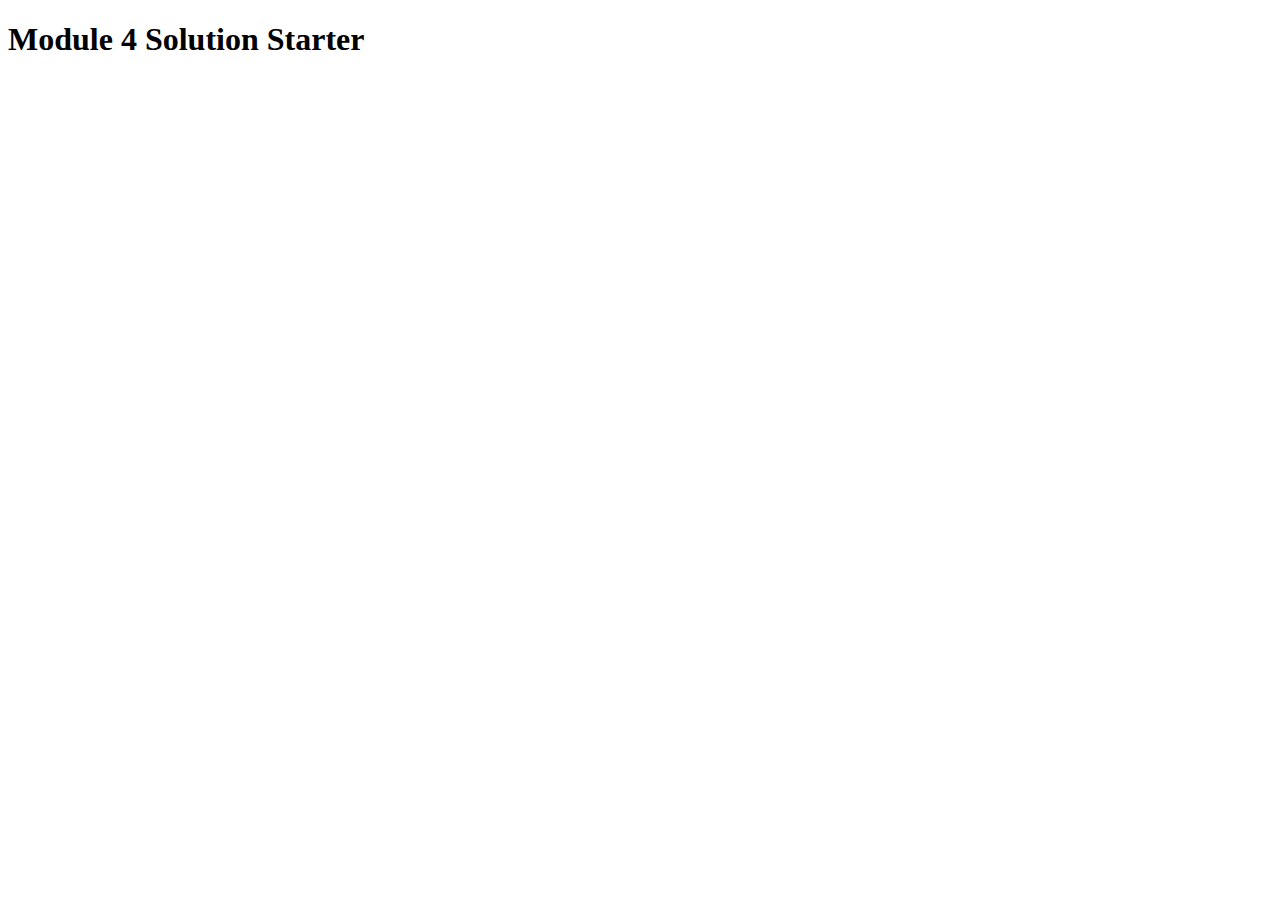
<file: module4/index.html>
<!DOCTYPE html>
<html>
<head>
  <meta charset="utf-8">
  <title>Module 4 Solution Starter</title>
  <script>
    var names = []; 
  </script>
  <script src="speakhello.js"></script>
  <script src="speakgoodbye.js"></script>
  <script src="script.js"></script>
</head>
<body>
  <h1>Module 4 Solution Starter</h1>
</body>
</html>
</file>
